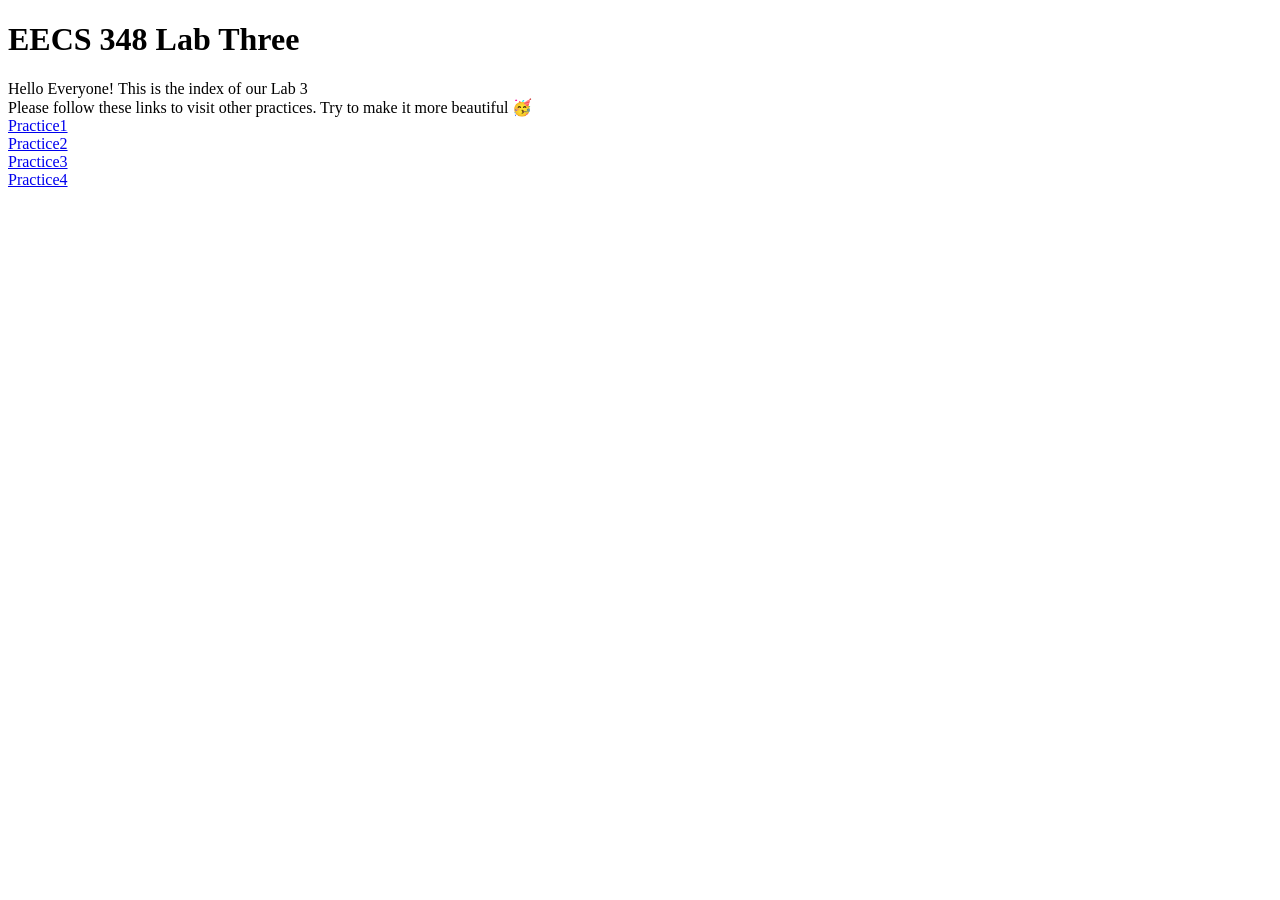
<file: index.html>
<html>

<head>
    <link rel="stylesheet" href="style.css">
    <h1>EECS 348 Lab Three</h1>
</head>

<body>
    Hello Everyone! This is the index of our Lab 3<br>

    Please follow these links to visit other practices. Try to make it more beautiful 🥳<br>
    <a href="practice1.html">Practice1</a> <br>
    <a href="practice2.html">Practice2</a> <br>
    <a href="practice3.html">Practice3</a> <br>
    <a href="practice4.html">Practice4</a> <br>
</body>

</html>
</file>
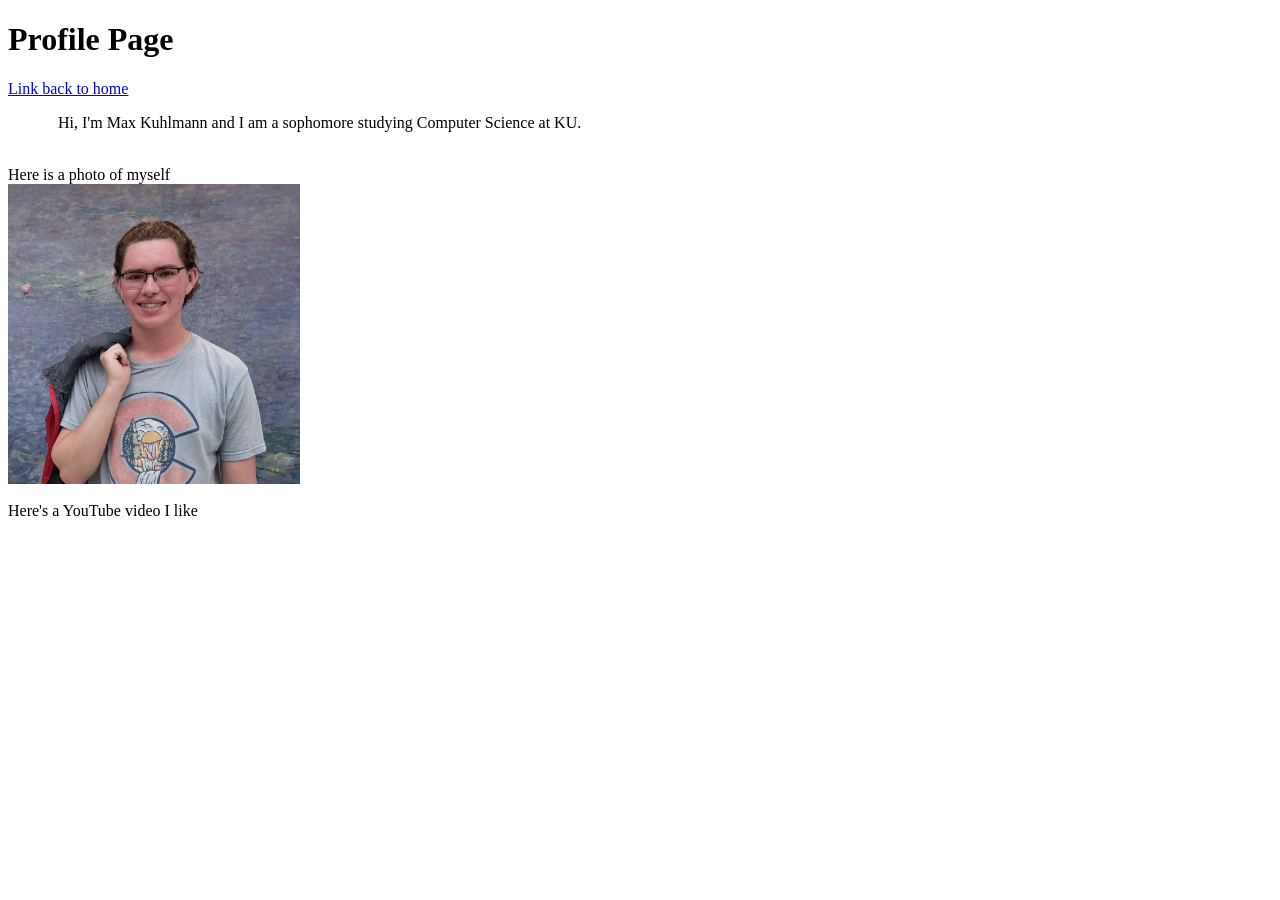
<file: practice1.html>
<html>

<head>
    <link rel="stylesheet" href="style.css">
    <h1>Profile Page</h1>
</head>

<body>
    <a href="index.html">Link back to home</a> <br>
    <p>Hi, I'm Max Kuhlmann and I am a sophomore studying Computer Science at KU.</p><br>
    Here is a photo of myself<br>
    <img src="MaxKuhlmann.jpeg" alt="Photo of myself"><br><br>
    Here's a YouTube video I like<br>
    <iframe width="560" height="315" src="https://www.youtube-nocookie.com/embed/vjEAWA3DbS0?si=dPhPxeYWcbP9oW5Q" title="YouTube video player" frameborder="0" allow="accelerometer; autoplay; clipboard-write; encrypted-media; gyroscope; picture-in-picture; web-share" referrerpolicy="strict-origin-when-cross-origin" allowfullscreen></iframe>
</body>

</html>
</file>
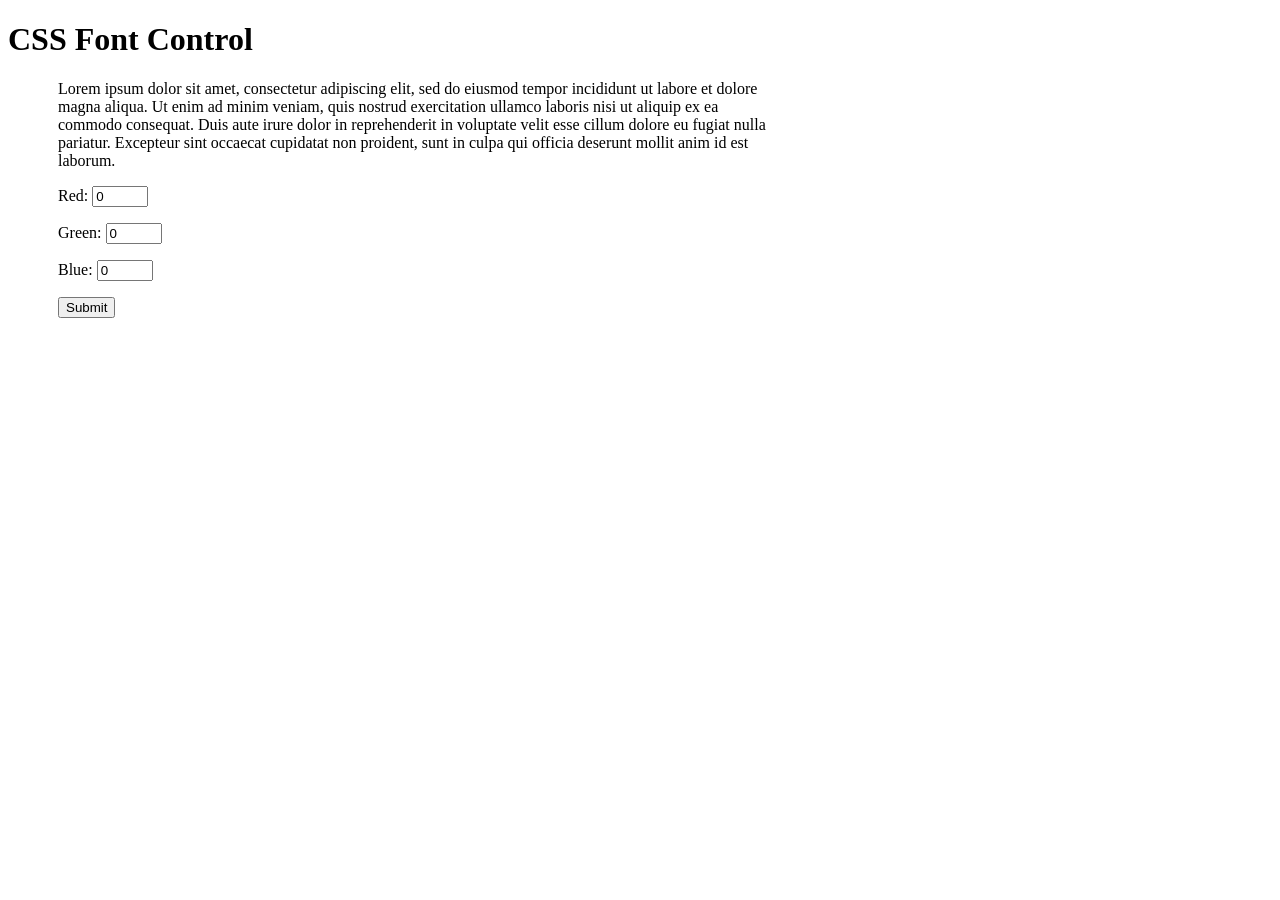
<file: practice2.html>
<html>

<head>
    <link rel="stylesheet" href="style.css">
</head>

<body>
    <h1>CSS Font Control</h1>

    <p id="RainbowText">Lorem ipsum dolor sit amet, consectetur adipiscing elit, sed do eiusmod tempor incididunt ut labore et dolore magna aliqua. Ut enim ad minim veniam, quis nostrud exercitation ullamco laboris nisi ut aliquip ex ea commodo consequat. Duis aute irure dolor in reprehenderit in voluptate velit esse cillum dolore eu fugiat nulla pariatur. Excepteur sint occaecat cupidatat non proident, sunt in culpa qui officia deserunt mollit anim id est laborum.</p>

    <p>Red: <input
      type="number"
      id="red"
      min="0"
      max="255"
      size="10"
      value="0" /></p>

    <p>Green: <input
      type="number"
      id="green"
      min="0"
      max="255"
      size="10"
      value="0" /></p>

    <p>Blue: <input
      type="number"
      id="blue"
      min="0"
      max="255"
      size="10"
      value="0" /></p>

    <p><button onclick="changeColors()">Submit</button></p>
</body>

<script>
    function changeColors() {
        var text = document.getElementById("RainbowText");
        var red = document.getElementById("red").value;
        var green = document.getElementById("green").value;
        var blue = document.getElementById("blue").value;
        text.style.color = "rgb(${red}, ${green}, ${blue})"";
    }
</script>

</html>
</file>
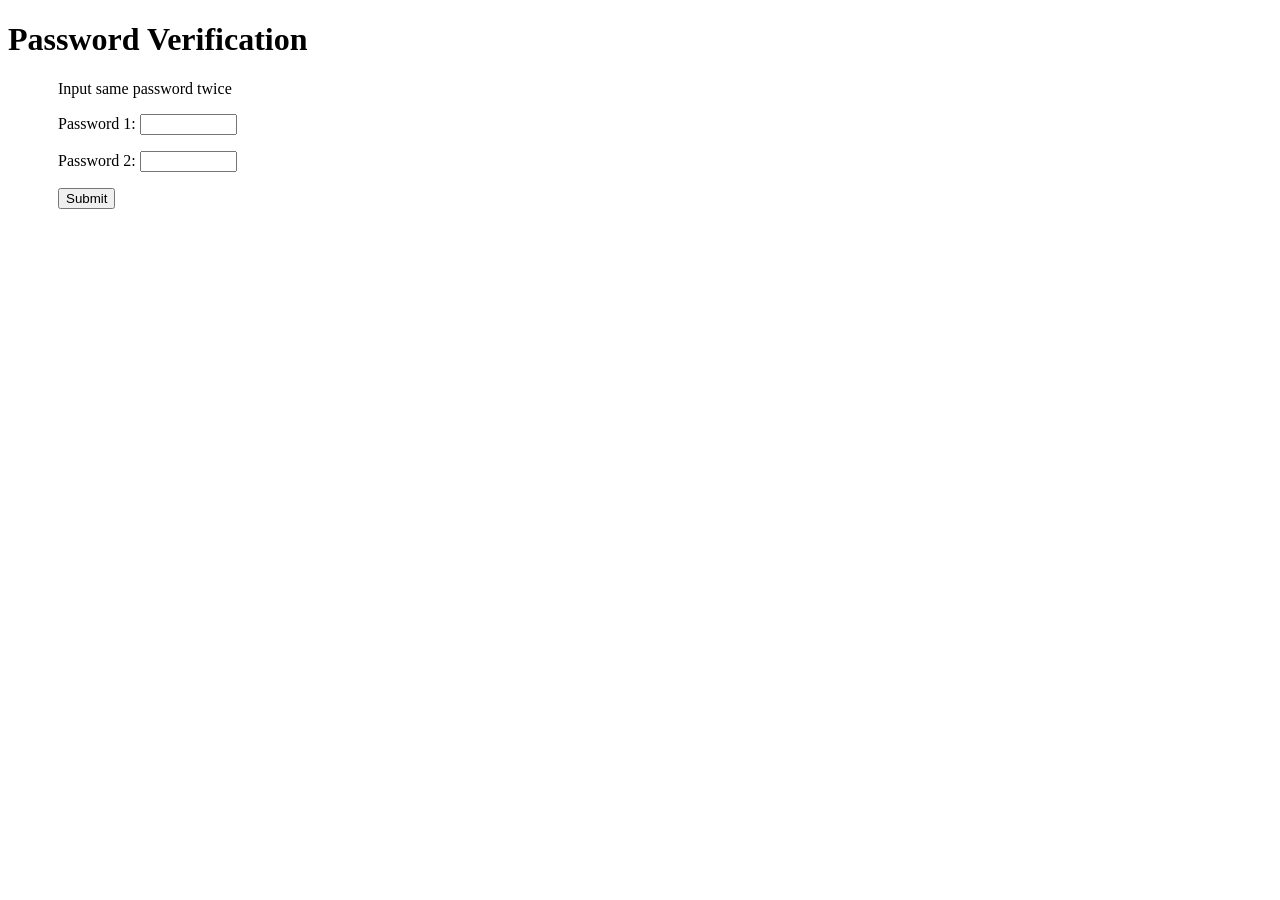
<file: practice3.html>
<html>

<head>
    <link rel="stylesheet" href="style.css">
</head>

<body>
    <h1>Password Verification</h1>
    <p>Input same password twice</p>

    <p>Password 1: <input
      type="password"
      id="password1"
      size="10" /></p>

    <p>Password 2: <input
      type="password"
      id="password2"
      size="10" /></p>

    <p><button onclick="checkPasswords()" id="Submit">Submit</button></p>

    <p hidden id="8char">Passwords must be at least 8 characters</p><br>
    <p hidden id="match">Passwords must match</p>
    <p hidden id="success">Success!</p>
</body>

<script>
    function checkPasswords() {
        var charText = document.getElementById("8char");
        var matchText = document.getElementById("match");
        var successText = document.getElementById("success");

        var password1 = document.getElementById("password1").value;
        var password2 = document.getElementById("password2").value;

        if (password1.length < 8 || password2.length < 8) {
            charText.hidden = false;
            matchText.hidden = true;
            successText.hidden = true;
        } else if (password1 != password2) {
            charText.hidden = true;
            matchText.hidden = false;
            successText.hidden = true;
        } else {
            charText.hidden = true;
            matchText.hidden = true;
            successText.hidden = false;
        }
    }
</script>

</html>
</file>
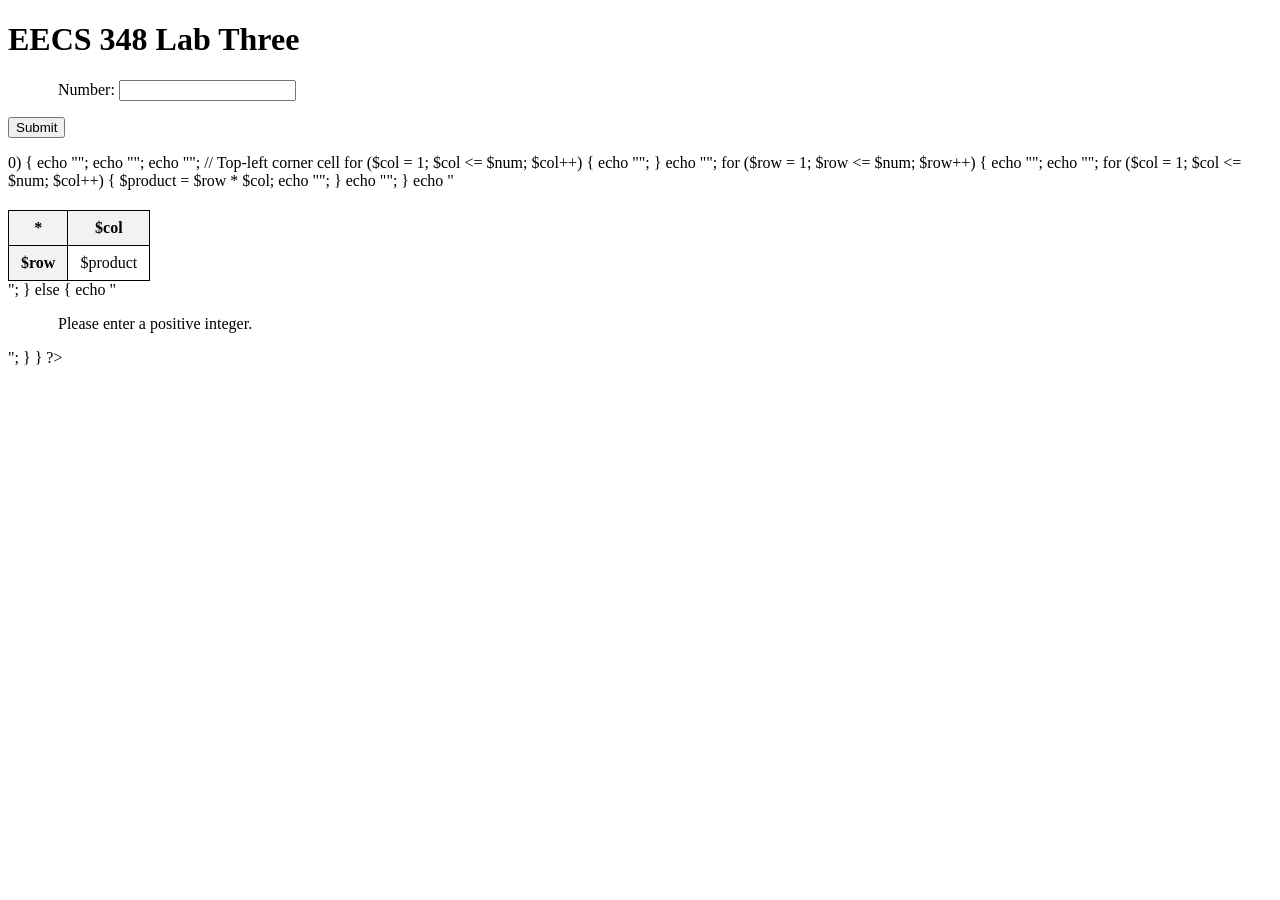
<file: practice4.html>
<html>

<head>
    <link rel="stylesheet" href="style.css">
    <style>
        table {
            border-collapse: collapse;
            margin-top: 20px;
        }
        td, th {
            border: 1px solid black;
            padding: 8px 12px;
            text-align: center;
        }
        th, tr:first-child td:first-child {
            background-color: #f2f2f2;
        }
    </style>
</head>

<body>
    <h1>EECS 348 Lab Three</h1>

    <form method="POST">
        <p>Number: <input type="number" name="number" min="1" required></p>
        <button type="submit">Submit</button>
    </form>

    <?php
    if ($_SERVER["REQUEST_METHOD"] == "POST" && isset($_POST["number"])) {
        $num = intval($_POST["number"]);

        if ($num > 0) {
            echo "<table>";

            echo "<tr>";
            echo "<th>*</th>"; // Top-left corner cell
            for ($col = 1; $col <= $num; $col++) {
                echo "<th>$col</th>";
            }
            echo "</tr>";

            for ($row = 1; $row <= $num; $row++) {
                echo "<tr>";
                echo "<th>$row</th>";

                for ($col = 1; $col <= $num; $col++) {
                    $product = $row * $col;
                    echo "<td>$product</td>";
                }
                echo "</tr>";
            }

            echo "</table>";
        } else {
            echo "<p>Please enter a positive integer.</p>";
        }
    }
    ?>
</body>

</html>
</file>
<file: style.css>
h1 {
    display: block;
    font-size: 2em;
    margin-top: 0.67em;
    margin-bottom: 0.67em;
    margin-left: 0;
    margin-right: 0;
    font-weight: bold;
}

p {
    margin-right: 500px;
    margin-left: 50px;
}

img {
    height: 300;
}
</file>
